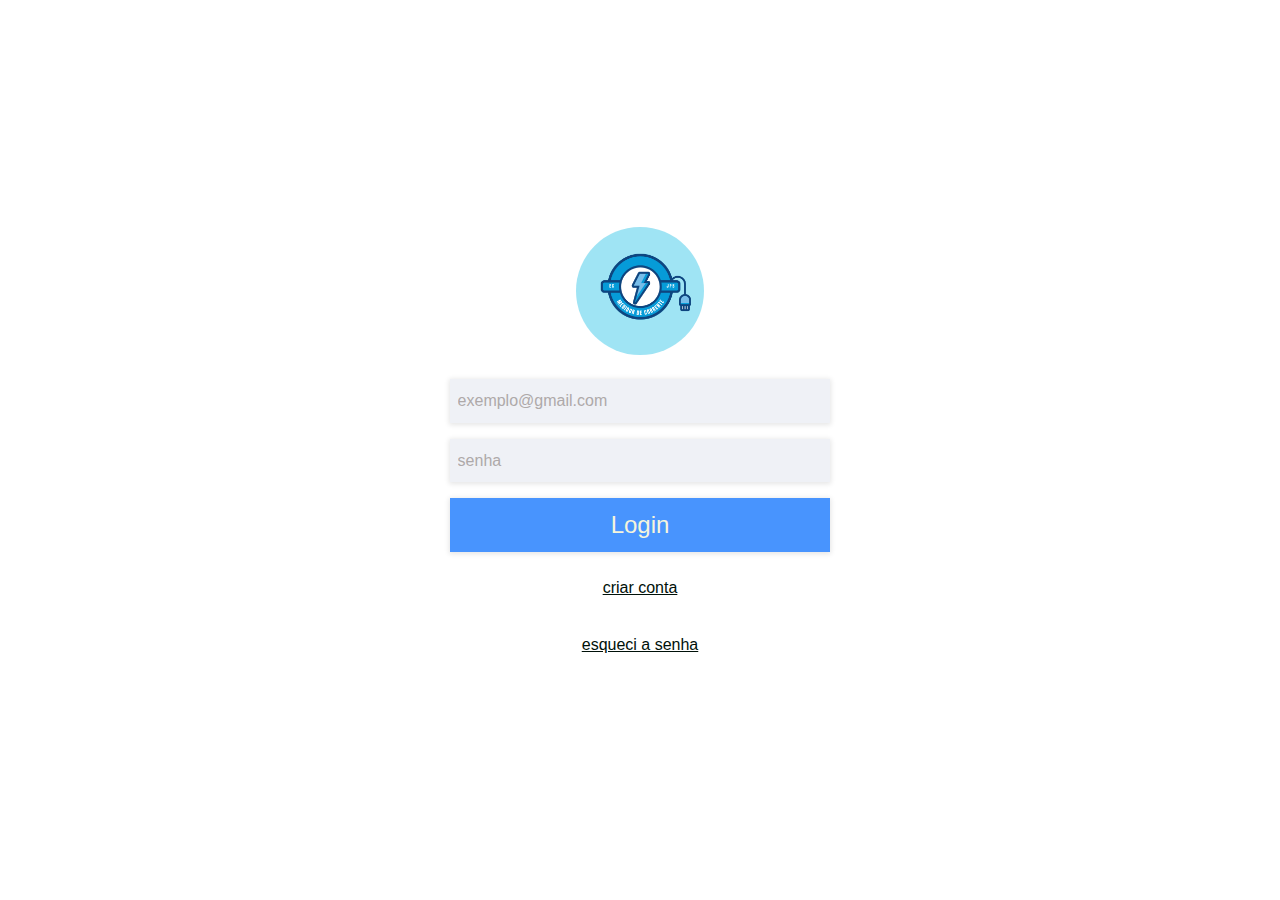
<file: login.html>
<!DOCTYPE html>
<html lang="pt">
<head>
    <meta charset="UTF-8">
    <meta name="viewport" content="width=device-width, initial-scale=1.0">
    <title>log in</title>
    <link rel="stylesheet" href="./css/style.css">
    <link rel="stylesheet" href="./css/styleinputs.css">
    <link rel="stylesheet" href="./css/login.css">
</head>
<body>
    <main class="main">
        <img src="./assets/fotos/logo.png" class="logotipo" alt="Logotipo">
        <input type="email" id="email" name="emailLogin" placeholder="exemplo@gmail.com">
        <input type="password" id="senha" name="senhaLogin" placeholder="senha">
        <input type="submit" id="btnSubmitLogin" value="Login">

        <a href="./cadastro.html">criar conta</a>
        <a href="#" id="btnEsqueciASenha">esqueci a senha</a>
    </main>
</body>
</html>
</file>
<file: css/style.css>
*
{
    margin: 0;
    padding: 0;
    box-sizing: border-box;
    font-size: 16px;
    font-family: sans-serif;
    border: none;
    color: #001109;
    font-weight: 500;
}

.main
{
    display: flex;
    flex-direction: column;
    align-items: center;
    justify-content: center;  
}

@media (min-width: 621px)
{
    .main
    {
        width: 80%;
        margin: 0 auto;
    }
}

@media (min-width: 865px)
{
    .main
    {
        width: 55%;
    }
}

@media (min-width: 1300px)
{
    .main
    {
        width: 70%;
    }
}
</file>
<file: css/styleinputs.css>
.main
{
    height: 100vh;
}

.logotipo
{
    width: 8rem;
    border-radius: 50%;
    margin-bottom: 1rem;
}

input
{
    width: 85%;
    margin: 0.5rem;
    padding: 0.8rem 0.5rem;
    box-shadow: 0 1px 5px 1px rgba(0, 0, 0, 0.1); 
    background-color: #eff1f6;
}

input::placeholder
{
    color: #aea9a9;
}

input[type='submit']
{
    background-color: #4894FE;
    padding: 0.8rem 0;
    color: beige;
    cursor: pointer;
    font-size: 1.5rem;
}

input[type='submit']:active
{
    transform: scale(1.02);
}

a
{
    padding: 0.5rem 0.3rem;
    margin: 0.7rem 0;
}

a:hover
{
    color: #afb6b6;
}

@media (min-width: 500px)
{
    .main
    {
        width: 85%;
        margin: 0 auto;
    }
}

@media (min-width: 600px)
{
    .main
    {
        width: 75%;
    }
}

@media (min-width: 800px)
{
    .main
    {
        width: 65%;
    }
}

@media (min-width: 1000px)
{
    .main
    {
        width: 35%;
    }
}
</file>
<file: css/login.css>

</file>
